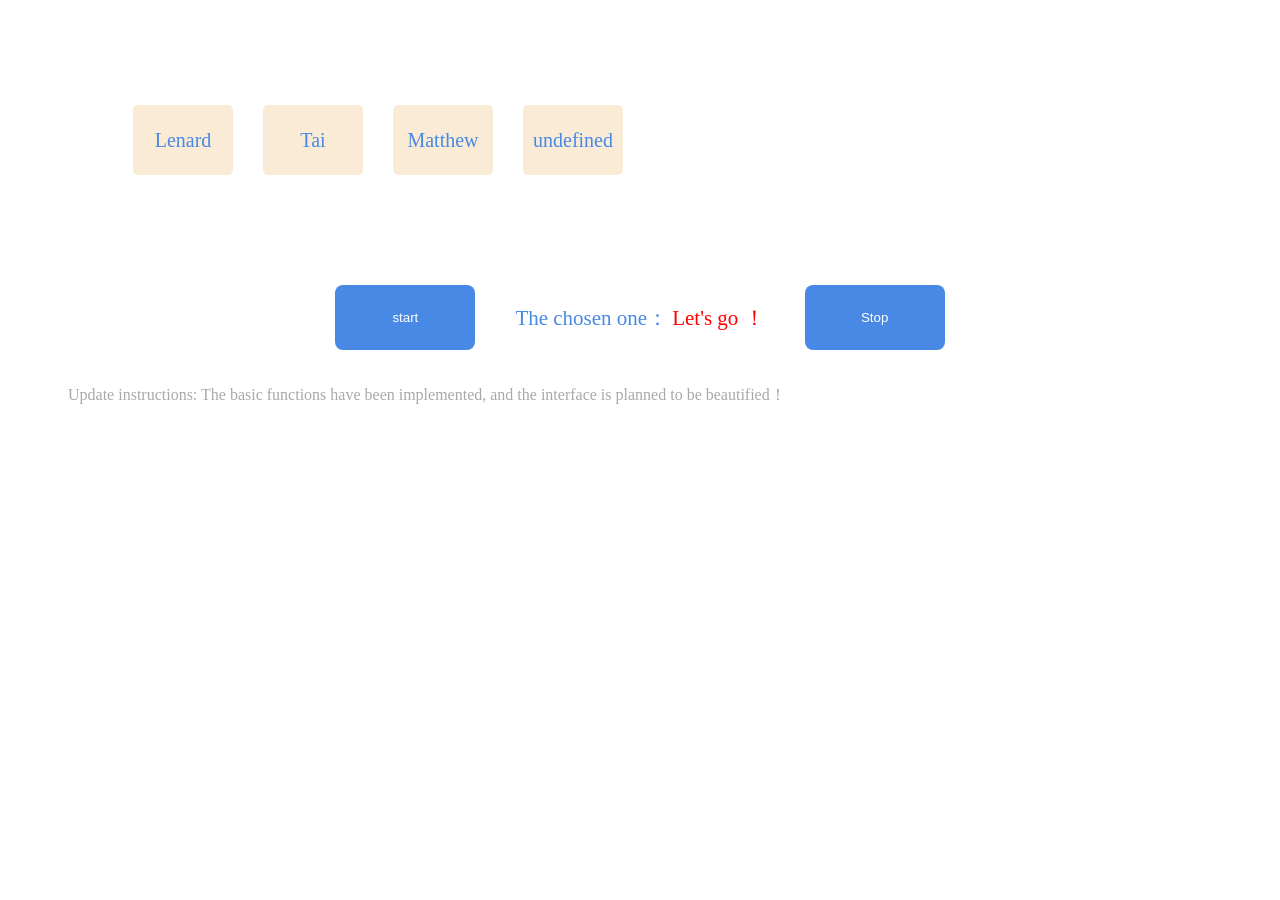
<file: index.html>
<!DOCTYPE html>
<html>
	<head>
		<meta charset="utf-8" />
		<link rel="stylesheet" href="css/main.css" />
		<meta name="viewport" content="width=device-width,initial-scale=1,minimum-scale=1,maximum-scale=1,user-scalable=no" />
		<title>Turntable1</title>
	</head>
	<body>
		<div class="random">
			<ul class="names"></ul>
			<script type="text/javascript" src="js/classmates.js"></script>
			<div class="botton-container">
				<button class="start botton" type="button">start</button>
				<div class="txt">
					<span class="tips">The chosen one：</span>
					<span class="select-name">Let's go ！</span>
				</div>
				<button class="stop botton" type="button">Stop</button>
			</div>
			<p class="update-intro" >Update instructions: The basic functions have been implemented, and the interface is planned to be beautified！</p>
		</div>
		<script src="js/funtion.js" type="text/javascript"></script>
	</body>
</html>
</file>
<file: css/main.css>
body{
	background-color: #ffffff;
}
.names{
	margin: 90px 70px;
}
.names li{
	margin: 15px;
	display: inline-block;
	width: 100px;
	height: 70px;
	line-height: 70px;
	list-style: none;
	text-align: center;
	background-color: antiquewhite;
	font-size: 20px;
	color: #4789E5;
	border-radius: 5px;
}

.botton-container{
	display: flex;
	justify-content: center;
	align-items: center;
}
.botton{
	margin: 5px 0px;
	padding: 25px;
	width: 140px;
	border-radius: 8px;
	border: none;
	cursor: pointer;
	outline: none;
	color: #fff;
	background-color: #4789e5;
}
.txt{
	margin: 5px 40px;
}
.tips{
	color: #4789E5;
	font-size: 21px;
}
.select-name{
	color: red;
	font-size: 21px;
}
.update-intro{
	margin-top: 30px;
	padding-left: 60px;
	color: darkgray;
}
</file>
